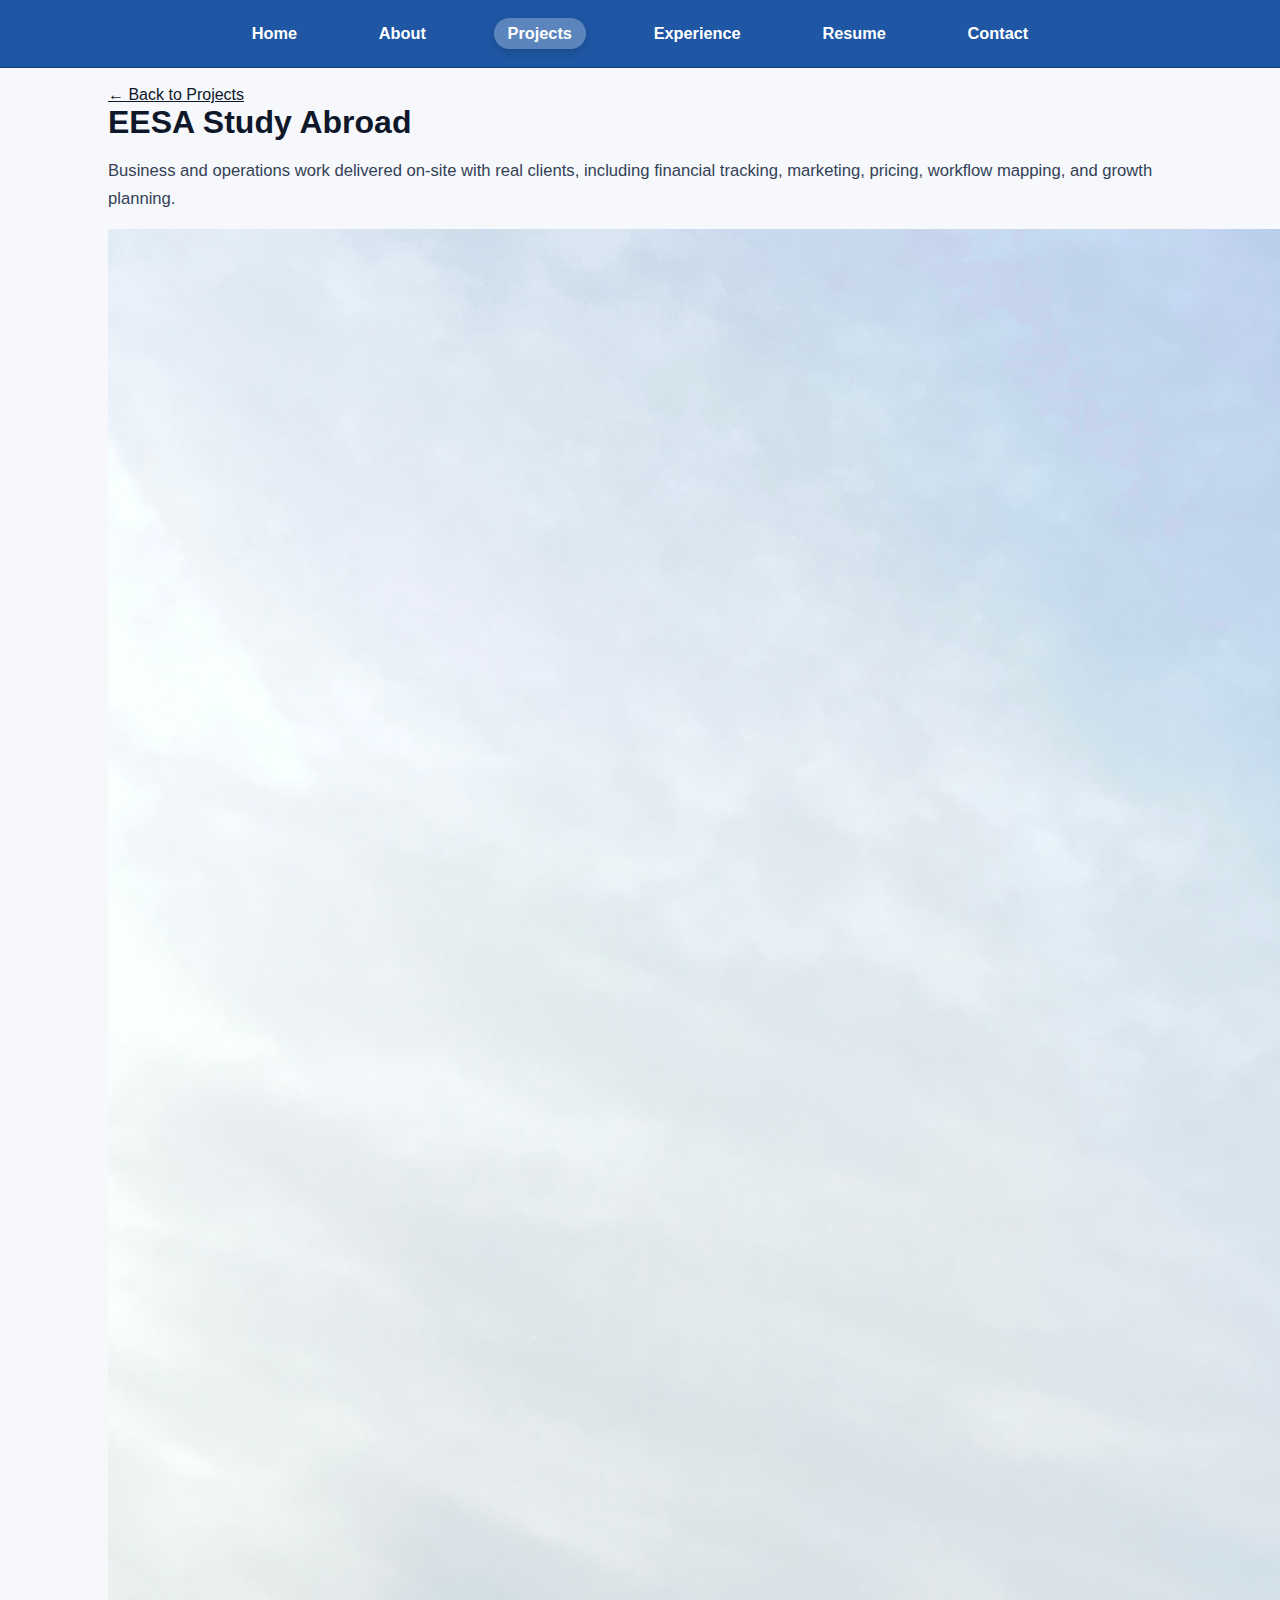
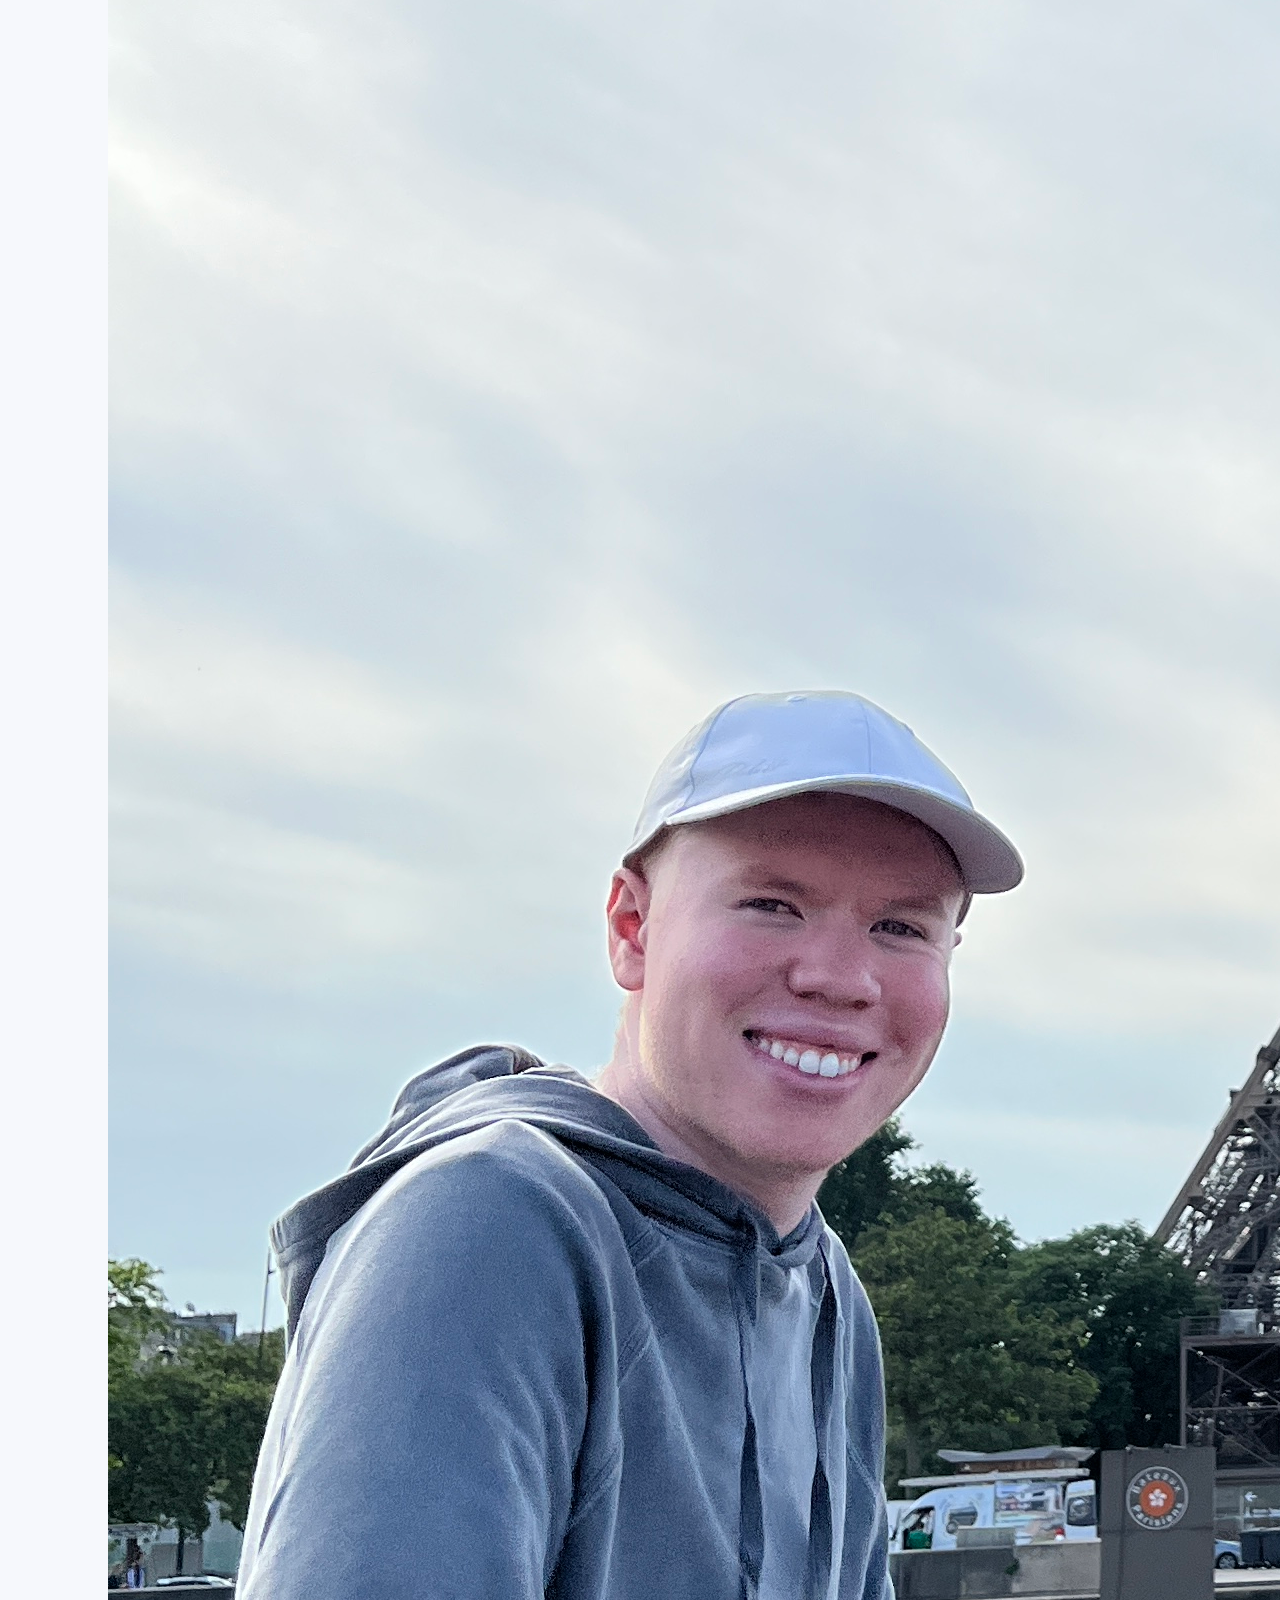
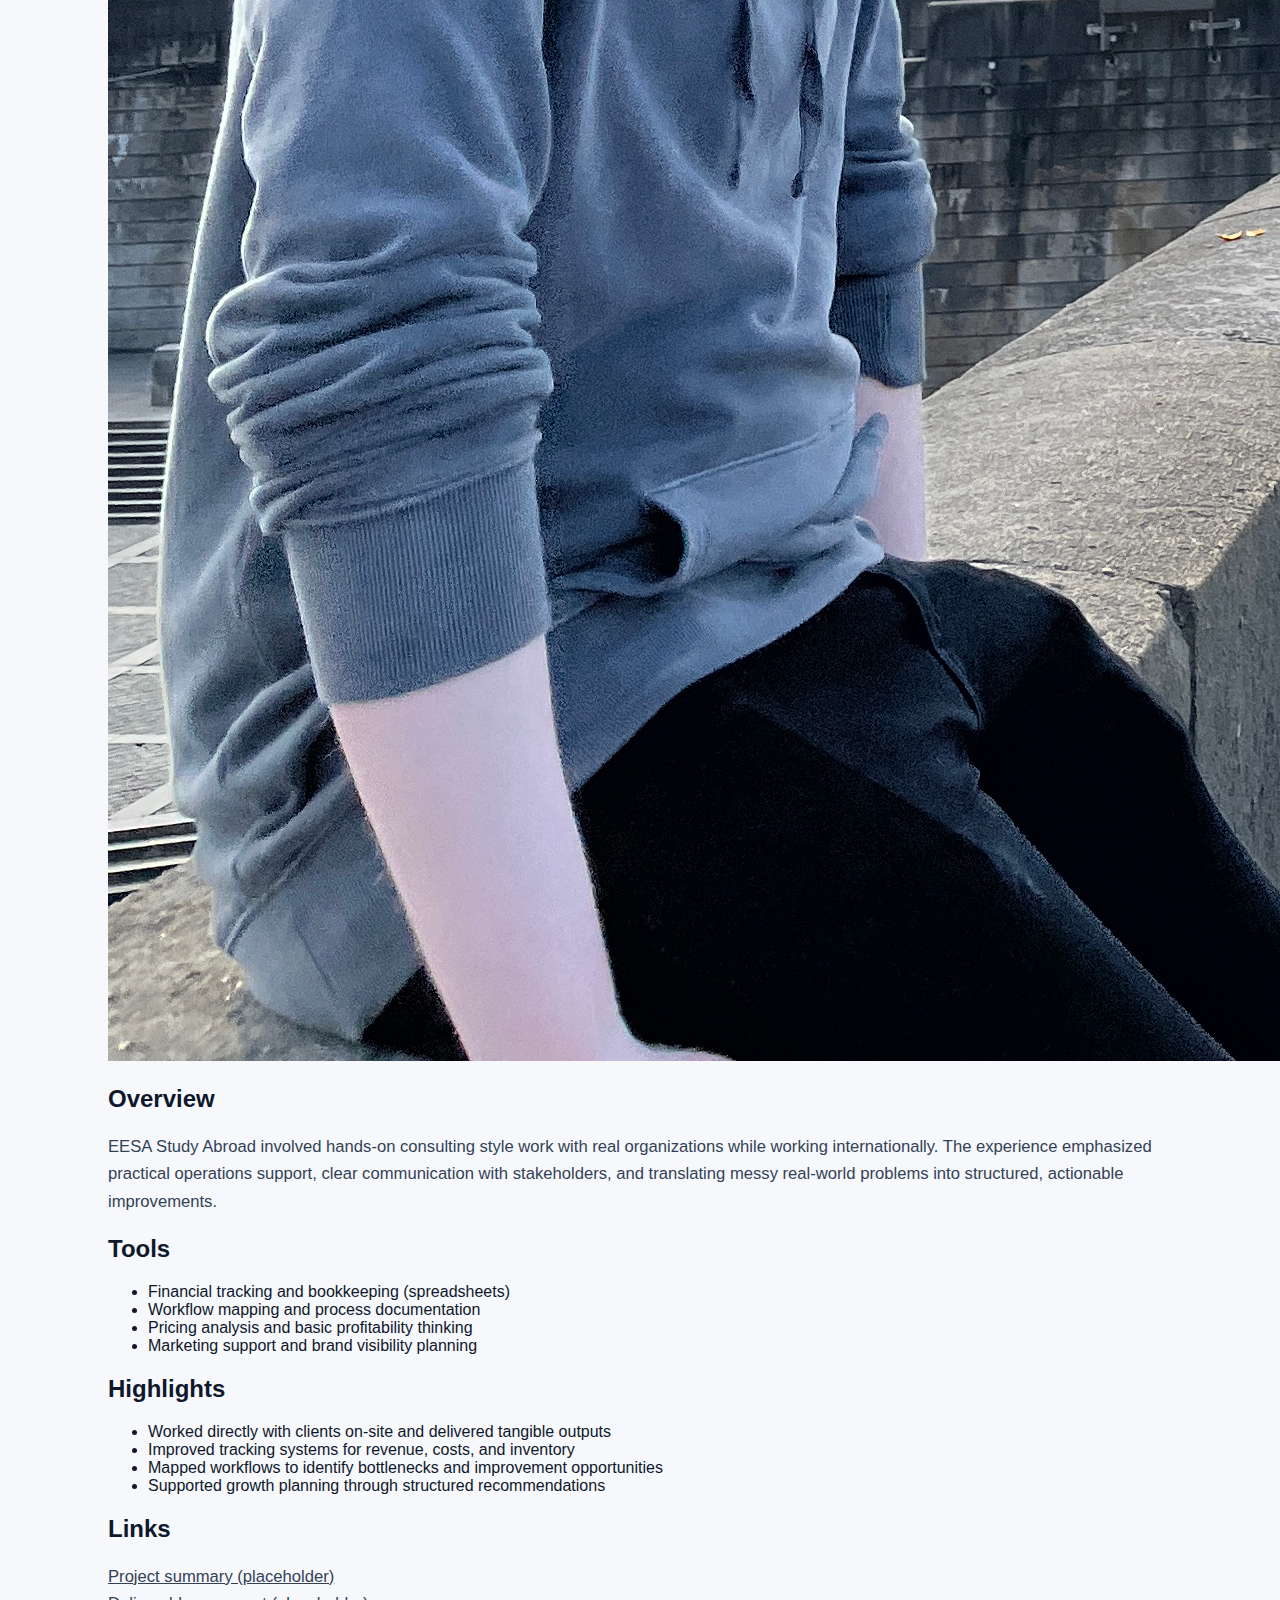
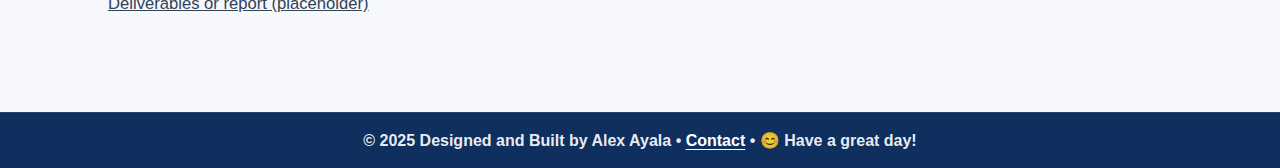
<file: EESAstudyabroad.html>
<!DOCTYPE html>
<html lang="en">
  <head>
    <meta charset="UTF-8" />
    <meta name="viewport" content="width=device-width, initial-scale=1.0" />
    <title>EESA Study Abroad | Alex Ayala</title>
    <link rel="stylesheet" href="styles.css" />
  </head>

  <body>
    <!-- NAV -->
    <div class="top-nav">
      <div class="top-nav-inner">
        <div class="nav-links">
          <a href="index.html">Home</a>
          <a href="about.html">About</a>
          <a href="projects.html" class="active">Projects</a>
          <a href="experience.html">Experience</a>
          <a href="resume.html">Resume</a>
          <a href="contact.html">Contact</a>
        </div>
      </div>
    </div>

    <main class="page project-detail-page">
      <header class="project-detail-header">
        <a class="project-back" href="projects.html">← Back to Projects</a>
        <h1 class="project-detail-title">EESA Study Abroad</h1>
        <p class="project-detail-subtitle">
          Business and operations work delivered on-site with real clients, including financial tracking, marketing, pricing, workflow mapping, and growth planning.
        </p>
      </header>

      <section class="project-detail-hero" aria-label="Project hero">
        <img
          class="project-detail-image"
          src="YOUR_TRAVEL_IMAGE.JPG"
          alt="EESA Study Abroad project image"
        />
      </section>

      <section class="project-detail-content" aria-label="Project details">
        <div class="project-detail-card">
          <h2>Overview</h2>
          <p>
            EESA Study Abroad involved hands-on consulting style work with real organizations while working internationally.
            The experience emphasized practical operations support, clear communication with stakeholders, and translating
            messy real-world problems into structured, actionable improvements.
          </p>
        </div>

        <div class="project-detail-grid">
          <div class="project-detail-card">
            <h2>Tools</h2>
            <ul>
              <li>Financial tracking and bookkeeping (spreadsheets)</li>
              <li>Workflow mapping and process documentation</li>
              <li>Pricing analysis and basic profitability thinking</li>
              <li>Marketing support and brand visibility planning</li>
            </ul>
          </div>

          <div class="project-detail-card">
            <h2>Highlights</h2>
            <ul>
              <li>Worked directly with clients on-site and delivered tangible outputs</li>
              <li>Improved tracking systems for revenue, costs, and inventory</li>
              <li>Mapped workflows to identify bottlenecks and improvement opportunities</li>
              <li>Supported growth planning through structured recommendations</li>
            </ul>
          </div>
        </div>

        <div class="project-detail-card">
          <h2>Links</h2>
          <p>
            <a href="#" target="_blank" rel="noopener">Project summary (placeholder)</a>
            <br />
            <a href="#" target="_blank" rel="noopener">Deliverables or report (placeholder)</a>
          </p>
        </div>
      </section>
    </main>

    <!-- FOOTER -->
    <footer class="fun-footer">
      © 2025 Designed and Built by Alex Ayala •
      <a href="contact.html">Contact</a> • 😊 Have a great day!
    </footer>

    <!-- Nav scroll effect -->
    <script>
      window.addEventListener("scroll", function () {
        const nav = document.querySelector(".top-nav");
        if (window.scrollY > 10) nav.classList.add("scrolled");
        else nav.classList.remove("scrolled");
      });
    </script>
  </body>
</html>
</file>
<file: styles.css>
/* ---------------------------
   BASE / GLOBAL
---------------------------- */
* {
  box-sizing: border-box;
}

html,
body {
  margin: 0;
  padding: 0;
  font-family: "Montserrat", sans-serif;
  background: #f6f8fc;
  color: #0f172a;
}

a {
  color: inherit;
}

.page {
  max-width: 1100px;
  margin: 0 auto;
  padding: 18px 18px 48px;
}

/* ---------------------------
   NAV — DARK AT TOP, SOFTER ON SCROLL
---------------------------- */
.top-nav {
  position: sticky;
  top: 0;
  z-index: 10;
  height: 68px;
  display: flex;
  align-items: center;

  /* DARK default */
  background: #1f57a4;
  border-bottom: 1px solid #143b6f;

  transition: background 0.25s ease, box-shadow 0.25s ease;
}

/* SOFTER WHEN SCROLLED */
.top-nav.scrolled {
  background: rgba(31, 87, 164, 0.55);
  backdrop-filter: blur(14px);
  box-shadow: 0 4px 18px rgba(0, 0, 0, 0.15);
}

.top-nav-inner {
  max-width: 1100px;
  margin: 0 auto;
  width: 100%;
  display: flex;
  justify-content: center;
  padding: 0 18px;
}

.nav-links {
  display: flex;
  justify-content: space-evenly;
  width: 100%;
  max-width: 900px;
  font-size: 1.02rem;
  font-weight: 600;
  gap: 6px;
}

.nav-links a {
  color: white;
  text-decoration: none;
  padding: 6px 14px;
  border-radius: 999px;
  transition: 0.18s;
}

.nav-links a:hover {
  background: rgba(255, 255, 255, 0.18);
  transform: translateY(-1px);
}

/* ACTIVE PAGE LINK */
.nav-links a.active {
  background: rgba(255, 255, 255, 0.28);
  box-shadow: 0 4px 10px rgba(0, 0, 0, 0.15);
}

/* ---------------------------
   HERO (HOME)
   Older hero system. Safe to keep.
---------------------------- */
.hero {
  display: grid;
  grid-template-columns: 1.2fr 0.8fr;
  gap: 26px;
  align-items: center;
  padding: 34px 26px;
  background: white;
  border-radius: 18px;
  box-shadow: 0 10px 28px rgba(15, 23, 42, 0.08);
  border: 1px solid rgba(15, 23, 42, 0.06);

  position: relative;
  overflow: hidden;
}

/* HERO BACKGROUND IMAGE (TBILISI) */
.hero::before {
  content: "";
  position: absolute;
  inset: 0;
  background-image: url("TbilisiPhoto.png");
  background-size: cover;
  background-position: center;
  background-repeat: no-repeat;
  opacity: 0.2;
  z-index: 0;
  pointer-events: none;
}

/* keep hero content above background */
.hero > * {
  position: relative;
  z-index: 1;
}

.hero-left {
  min-width: 0;
}

/* Make the HeroText.png behave nicely */
.hero-text-image {
  display: block;
  width: 100%;
  max-width: 560px;
  height: auto;
  margin: 0 0 14px;
}

/* If you bring these back later, they’re still ready */
.hero-hello {
  margin: 0 0 10px;
  font-weight: 700;
  letter-spacing: 0.2px;
  color: #1f57a4;
}

.hero-intro {
  margin: 0;
  font-size: 2.2rem;
  line-height: 1.12;
  font-weight: 800;
}

.hero-im {
  font-weight: 700;
  margin-right: 8px;
  color: #334155;
}

.hero-name {
  color: #0f172a;
}

.hero-role {
  margin: 12px 0 0;
  font-size: 1.12rem;
  color: #334155;
  font-weight: 650;
  display: flex;
  gap: 10px;
  flex-wrap: wrap;
  align-items: center;
}

.hero-major {
  background: rgba(31, 87, 164, 0.10);
  color: #123a72;
  padding: 6px 10px;
  border-radius: 999px;
  border: 1px solid rgba(31, 87, 164, 0.18);
}

.hero-and {
  font-weight: 800;
  color: #64748b;
}

.hero-mba-line {
  margin: 10px 0 0;
}

.hero-mba {
  display: inline-block;
  font-weight: 800;
  padding: 6px 12px;
  border-radius: 999px;
  background: rgba(15, 23, 42, 0.06);
  border: 1px solid rgba(15, 23, 42, 0.10);
}

.hero-school-row {
  margin-top: 16px;
  display: flex;
  align-items: center;
  justify-content: space-between;
  gap: 16px;
  flex-wrap: wrap;
}

.hero-school-and-buttons {
  display: flex;
  flex-direction: column;
  gap: 12px;
}

.hero-school {
  margin: 0;
  color: #475569;
  font-weight: 600;
}

.hero-buttons {
  display: flex;
  gap: 12px;
  flex-wrap: wrap;
}

/* Buttons shared */
.resume-button,
.projects-button {
  display: inline-flex;
  align-items: center;
  justify-content: center;
  padding: 10px 16px;
  border-radius: 999px;
  text-decoration: none;
  font-weight: 750;
  transition: transform 0.12s ease, box-shadow 0.12s ease, background 0.12s ease;
  border: 1px solid transparent;
}

/* Primary */
.resume-button {
  background: #1f57a4;
  color: white;
  box-shadow: 0 10px 18px rgba(31, 87, 164, 0.18);
}

.resume-button:hover {
  transform: translateY(-1px);
  box-shadow: 0 14px 22px rgba(31, 87, 164, 0.22);
}

/* Secondary */
.projects-button {
  background: white;
  color: #123a72;
  border: 1px solid rgba(31, 87, 164, 0.35);
  box-shadow: 0 10px 18px rgba(15, 23, 42, 0.06);
}

.projects-button:hover {
  transform: translateY(-1px);
  box-shadow: 0 14px 22px rgba(15, 23, 42, 0.08);
  background: rgba(31, 87, 164, 0.06);
}

.mt-logo-hero {
  width: 84px;
  height: auto;
  flex: 0 0 auto;
  filter: drop-shadow(0 6px 10px rgba(15, 23, 42, 0.12));
}

.hero-right {
  display: flex;
  justify-content: center;
}

.profile-photo {
  width: min(320px, 100%);
  height: auto;
  border-radius: 18px;
  border: 1px solid rgba(15, 23, 42, 0.08);
  box-shadow: 0 14px 30px rgba(15, 23, 42, 0.12);
}

/* ---------------------------
   SLOGAN IMAGE SECTION
---------------------------- */
.slogan-section {
  margin-top: 14px;
  padding: 0;
  border-radius: 18px;
  overflow: hidden;

  position: relative;

  box-shadow: 0 10px 28px rgba(15, 23, 42, 0.12);
}

.slogan-section::before {
  content: "";
  position: absolute;
  inset: 0;
  background: rgba(255, 255, 255, 0.55);
  z-index: 1;
}


.slogan-section img {
  width: 100%;
  height: auto;
  display: block;
  position: relative;
  z-index: 2;
}

/* ============================
   PROFESSIONAL OVERVIEW CARD
============================ */
.section-container {
  max-width: 1300px;
  margin: 6px auto 0;
  padding: 26px 28px;
  background: white;
  border-radius: 18px;
  border: 1px solid rgba(15, 23, 42, 0.06);
  box-shadow: 0 10px 28px rgba(15, 23, 42, 0.08);
}



.overview-title {
  margin: 0 0 6px;
  font-size: 2.5rem;
  line-height: 1.15;
  color: #0f172a;
}


.overview-grid {
  display: grid;
  grid-template-columns: 1.25fr 0.75fr;
  gap: 22px;
  align-items: center;
  margin-top: 10px;
}

.overview-text p {
  margin: 0 0 12px 0;
  color: #000000;
  line-height: 1.7;
  font-size: 1rem;
}

.overview-images {
  display: flex;
  flex-direction: column;
  gap: 14px;
}

.overview-images img {
  width: 100%;
  border-radius: 16px;
  border: 1px solid rgba(15, 23, 42, 0.08);
  box-shadow: 0 10px 22px rgba(15, 23, 42, 0.08);
  object-fit: cover;
}

/* Responsive */
@media (max-width: 900px) {
  .overview-grid {
    grid-template-columns: 1fr;
  }
}


/* ============================
   GUIDING PRINCIPLES (ABOUT)
============================ */
.info-block {
  max-width: 1100px;
  margin: 18px auto 0;
  background: white;
  border-radius: 18px;
  box-shadow: 0 10px 28px rgba(15, 23, 42, 0.08);
  border: 1px solid rgba(15, 23, 42, 0.06);
  padding: 26px 28px;
}

.block-title {
  margin: 0 0 10px;
  font-size: 2.5rem;
  line-height: 1.15;
  color: #0f172a;
}

.principles-intro,
.principles-close {
  margin: 0 0 14px;
  color: #334155;
  line-height: 1.7;
  font-size: 1.04rem;
}

.principles-stack {
  display: grid;
  gap: 14px;
  margin-top: 10px;
  margin-bottom: 8px;
}

.principle-row {
  display: grid;
  grid-template-columns: 1.1fr 0.9fr;
  gap: 18px;
  align-items: center;
  padding: 16px 16px;
  border-radius: 16px;
  background: rgba(31, 87, 164, 0.04);
  border: 1px solid rgba(31, 87, 164, 0.12);
}

/* ============================
   GUIDING PRINCIPLES COLOR THEMES
============================ */

/* Shared text color (soft black) */
.principle-row {
  color: #0f172a;
}

/* =====================
   INGENUITY – Deep Blue
===================== */
.principle-row.ingenuity {
  background: #f0f8ffff;
  border-color: rgba(30, 58, 138, 0.18);
}

.principle-row.ingenuity .principle-def {
  background: #07243fff;
  color: #ffffff;
}

/* =====================
   CLARITY – Teal
===================== */
.principle-row.clarity {
  background: #f0fbf9;
  border-color: rgba(6, 95, 70, 0.18);
}

.principle-row.clarity .principle-def {
  background: #064a45;
  color: #ffffff;
}

/* =====================
   INTEGRITY – Orange
===================== */
.principle-row.integrity {
  background: #fff6ed;
  border-color: rgba(76, 29, 149, 0.18);
}

.principle-row.integrity .principle-def {
  background: #7a2e00;
  color: #ffffff;
}


.principle-row.flip {
  grid-template-columns: 0.9fr 1.1fr;
}

.principle-name {
  margin: 0 0 12px;
  font-size: 2rem;
  color: #000000;
}

.principle-explain p {
  margin: 0;
  color: #000000;
  margin: 0 0 12px 0;
  line-height: 1.7;
  font-size: 1rem;
}


.principle-define {
  display: flex;
  justify-content: center;
  align-items: center;
}

.principle-def {
  width: 100%;
  max-width: 700px;

  text-align: center;
  font-weight: 600;
  letter-spacing: 0.2px;
  line-height: 1.25;
  font-size: 2.75rem;
  font-style: italic;

  color: #073763;
  padding: 16px 14px;
  border-radius: 16px;
  background: white;
  border: 1px solid rgba(15, 23, 42, 0.08);
  box-shadow: 0 10px 22px rgba(15, 23, 42, 0.06);

  white-space: normal;
  overflow-wrap: anywhere;
  word-break: normal;
}


/* Responsive */
@media (max-width: 900px) {
  .principle-row,
  .principle-row.flip {
    grid-template-columns: 1fr;
  }

  .principle-def {
    font-size: 1.2rem;
  }
}

/* ============================
   HOBBIES SECTION (ABOUT)
============================ */
.hobbies-block {
  max-width: 1100px;
  margin: 18px auto 0;
  background: white;
  border-radius: 18px;
  box-shadow: 0 10px 28px rgba(15, 23, 42, 0.08);
  border: 1px solid rgba(15, 23, 42, 0.06);
  padding: 26px 28px;
}

.hobbies-intro {
  margin: 0 0 14px;
  color: #334155;
  line-height: 1.7;
  font-size: 1.04rem;
}

/* 2x2 grid */
.hobbies-grid {
  display: grid;
  grid-template-columns: 1fr 1fr;
  gap: 16px;
  margin-top: 10px;
}

/* each hobby card */
.hobby-card {
  background: rgba(15, 23, 42, 0.02);
  border: 1px solid rgba(15, 23, 42, 0.08);
  border-radius: 16px;
  padding: 18px;
  box-shadow: 0 10px 22px rgba(15, 23, 42, 0.04);
  display: flex;
  flex-direction: column;
  gap: 12px;
}

.hobby-title {
  margin: 0;
  font-size: 1.6rem;
  color: #0f172a;
}

.hobby-text {
  margin: 0;
  color: #334155;
  line-height: 1.7;
  font-size: 1rem;
}

.hobby-text p {
  margin-bottom: 12px;
  line-height: 1.7;
}

/* photo box */
.hobby-photo {
  border-radius: 14px;
  overflow: hidden;
  border: 1px solid rgba(15, 23, 42, 0.10);
  background: rgba(15, 23, 42, 0.03);
}

.hobby-photo img {
  width: 100%;
  height: 240px;
  display: block;
  object-fit: cover;
}

/* responsive */
@media (max-width: 900px) {
  .hobbies-grid {
    grid-template-columns: 1fr;
  }

  .hobby-photo img {
    height: 220px;
  }
}

.hobby-text p {
  margin: 0 0 12px 0;   /* removes the top margin */
  line-height: 1.7;
}

.hobby-text p:last-child {
  margin-bottom: 0;
}


/* ---------------------------
   PAGE HEADINGS / TEXT
---------------------------- */
h1 {
  margin: 0 0 14px;
  font-size: 2rem;
  line-height: 1.15;
}

p {
  color: #334155;
  line-height: 1.65;
  font-size: 1.04rem;
}

/* ============================
   RESUME PAGE (HTML VERSION)
============================ */
/* Bottom resume actions */
.resume-bottom-actions {
  margin-top: 40px;
  display: flex;
  justify-content: center;
  gap: 28px;
  flex-wrap: wrap;
}


.resume-page {
  padding-top: 16px;
}

/* Header row */
.resume-top-row {
  display: flex;
  align-items: flex-end;
  justify-content: space-between;
  gap: 16px;
  flex-wrap: wrap;
  margin-bottom: 14px;
}

.resume-page-title {
  margin: 0;
}

/* Buttons */
.resume-actions {
  display: flex;
  gap: 10px;
  flex-wrap: wrap;
}


.resume-download {
  background: #1f57a4;
  color: #ffffff;
  box-shadow: 0 12px 22px rgba(31, 87, 164, 0.2);
}

.resume-open {
  background: #ffffff;
  color: #123a72;
  border: 1px solid rgba(31, 87, 164, 0.35);
  box-shadow: 0 12px 22px rgba(15, 23, 42, 0.06);
}

.resume-download:hover,
.resume-open:hover {
  transform: translateY(-1px);
}

/* Paper container */
.resume-paper {
  max-width: 920px;
  margin: 22px auto 22px;
  background: #ffffff;
  border-radius: 18px;
  border: 1px solid rgba(15, 23, 42, 0.10);
  box-shadow: 0 18px 44px rgba(15, 23, 42, 0.16);
  padding: 34px 38px;
}

.resume-header {
  display: flex;
  justify-content: space-between;
  align-items: flex-start;
  gap: 24px;

  padding-bottom: 14px;
  border-bottom: none;
}

@media (max-width: 700px) {
  .resume-header {
    flex-direction: column;
    align-items: flex-start;
  }

  .resume-contact {
    text-align: left;
  }
}


.resume-name {
  font-size: 3.5rem;
  font-weight: 900;
  letter-spacing: -0.2px;
  color: #073763;
}

.resume-tagline {
  margin-top: 6px;
  color: #3c3f42;
  font-weight: 700;
  font-size: 1.2rem;
}

.resume-contact {
  text-align: right;
  display: flex;
  flex-direction: column;
  gap: 4px;
  font-size: 1rem;        /* controls size */
  font-weight: 300;       /* controls weight */
  color: #3c3f42;         /* controls color */
  line-height: 1.2;
}

/* Resume summary (professional statement) */
.resume-summary p {
  font-size: 1rem;
  font-weight: 400;
  color: #000000;
  line-height: 1.4;
  margin: 10px 0 0;
}


/* Sections */
.resume-section {
  margin-top: 18px;
}

.resume-h2 {
  margin: 0 0 10px;
  font-size: 2.1rem;
  letter-spacing: 0.6px;
  color: #073763;
  font-weight: 1500;
}

.resume-h2::after {
  content: "";
  display: block;
  width: 100%;
  height: 5px;
  background: #073763;
  margin-top: 2px;
}


/* Big gap after each job */


/* BIG spacing after the first degree block (MBA) */
.resume-entry:first-of-type {
  margin-bottom: 18px;
}

.resume-entry-top {
  display: flex;
  justify-content: space-between;
  gap: 12px;
  flex-wrap: wrap;
  align-items: baseline;
}

.resume-entry-title {
  font-family: "Montserrat", sans-serif;  /* font family */
  font-size: 1.5rem;                      /* size (≈ 14–15pt) */
  font-weight: 1000;                       /* thickness */
  color: #000000;
  line-height: 1.15;   
}

.resume-degree-stack {
  margin-top: 3px;   /* controls space BETWEEN the two degree lines */
}


.resume-entry-date {
  font-style: italic;
  color: #3c3f42;
  font-weight: 300;
  font-size: 1rem;   
}

.resume-entry-sub {
  display: flex;
  justify-content: space-between;
  align-items: baseline;
  font-style: italic;
  margin-top: 4px;
  font-size: 1rem;
  font-weight: 300;
  color: #3c3f42;
  line-height: 1.3;
}

.resume-school {
  text-align: left;
   font-style: italic;
  font-weight: 300;
   font-size: 1rem;   
}

.resume-location {
  text-align: right;
  font-style: italic;
  white-space: nowrap;
  color: #3c3f42;
  font-weight: 300;
   font-size: 1rem;   
}


.resume-note {
  margin: 5px 0 0;
  color: #000000;
  font-weight: 400;
  font-size: 1rem;
  line-height: 1.4;
}

/* Consistent spacing after each role */
.resume-bullets {
  margin: 5px 0 18px 0;
  padding-left: 18px;
  color: #000000;
  font-size: 1rem;
  font-weight: 400;
  line-height: 1.4;
}


/* Skills grid */
.resume-skills {
  margin: 10px 0 10px 0;
  padding-left: 0;
  list-style: none;
  display: grid;
  grid-template-columns: 1fr 1fr 1fr;
  gap: 6px 16px;
  color: #000000;
  font-weight: 400;
}

.resume-skills li {
  padding-left: 14px;
  position: relative;
}

.resume-skills li::before {
  content: "•";
  position: absolute;
  left: 0;
  top: 0;
  color: #000000;
  font-weight: 900;
}

/* Certifications */
.resume-certs {
  margin: 0;
  padding-left: 0;
  list-style: none;
  display: grid;
  gap: 2px;
}

.resume-certs li {
  display: flex;
  justify-content: space-between;
  align-items: baseline;
  gap: 16px;
  padding: 2px 0;
}

.resume-cert-name {
  font-weight: 500;
  color: #000000;
  font-size: 1rem;
}

.resume-cert-org {
  font-style: italic;
  font-weight: 300;
  color: #3c3f42;
  font-size: 1rem;
  white-space: nowrap;
}

/* Mobile */
@media (max-width: 760px) {
  .resume-paper {
    padding: 24px 20px;
  }

  .resume-contact {
    text-align: left;
  }

  .resume-skills {
    grid-template-columns: 1fr 1fr;
  }
}

@media (max-width: 520px) {
  .resume-skills {
    grid-template-columns: 1fr;
  }
}


/* ---------------------------
   FOOTER
---------------------------- */
.fun-footer {
  margin-top: 30px;
  padding: 18px 12px;
  text-align: center;
  color: rgba(255, 255, 255, 0.92);
  background: #0f2f5f;
  border-top: 1px solid rgba(255, 255, 255, 0.10);
  font-weight: 600;
}

.fun-footer a {
  color: white;
  text-decoration: underline;
  text-underline-offset: 3px;
}

/* ---------------------------
   RESPONSIVE
---------------------------- */
@media (max-width: 1024px) {
  .hero {
    grid-template-columns: 1fr;
    padding: 26px 18px;
  }

  .nav-links {
    font-size: 0.98rem;
    flex-wrap: wrap;
    justify-content: center;
  }

  .mt-logo-hero {
    width: 72px;
  }

  .about-grid {
    grid-template-columns: 1fr;
  }

  .about-highlights {
    grid-template-columns: 1fr;
  }
}

@media (max-width: 520px) {
  .hero-intro {
    font-size: 1.85rem;
  }

  .resume-preview iframe {
    height: 720px;
  }

  .about-card {
    padding: 20px;
  }

  .hero-text-image {
    max-width: 100%;
    margin-bottom: 12px;
  }
}

/* ---------------------------
   HOME HERO (REFERENCE SCREENSHOT LAYOUT)
   This is the one index.html is using now:
   .hero-screenshot, .hero-screenshot-inner, etc.
---------------------------- */
.hero-screenshot {
  margin: 0 auto;
  padding: 10px 0 18px;
  max-width: 1100px;
}

.hero-screenshot-inner {
  position: relative;
  border-radius: 18px;
  overflow: hidden;
  min-height: 420px;
  padding: 44px 64px;

  display: grid;
  grid-template-columns: 1fr auto;
  align-items: center;
  column-gap: 48px;

  background-image: url("TbilisiPhoto.png");
  background-size: cover;
  background-position: center;
  background-repeat: no-repeat;

  box-shadow: 0 10px 28px rgba(15, 23, 42, 0.08);
  border: 1px solid rgba(15, 23, 42, 0.06);
  background-color: #ffffff;
}


/* soft overlay so text pops */
.hero-screenshot-inner::before {
  content: "";
  position: absolute;
  inset: 0;
  background: rgba(255, 255, 255, 0.58);
}

.hero-left-stack,
.hero-right-circle {
  position: relative;
  z-index: 1;
}

.hero-left-stack {
  max-width: 520px;
  min-width: 320px;
  padding-right: 32px;
}

.hero-title {
  margin: 0 0 12px;
  font-size: 44px;
  line-height: 1.05;
  font-weight: 800;
  color: #2c2c2c;
  letter-spacing: -0.5px;
  text-shadow: 0 2px 0 rgba(255, 255, 255, 0.35);
}

.hero-subtitle {
  margin: 0 0 18px;
  font-size: 34px;
  line-height: 1.1;
  font-weight: 750;
  color: #3b3b3b;
  text-shadow: 0 2px 0 rgba(255, 255, 255, 0.35);
}

.hero-mini {
  margin: 0;
  font-size: 16px;
  font-weight: 700;
  color: #4a4a4a;
  line-height: 1;
  white-space: nowrap;
}


.hero-mini-row {
  display: flex;
  align-items: center;
  gap: 14px;
  margin-top: 14px;
  flex-wrap: nowrap;
}


.btn-pill {
  display: inline-flex;
  align-items: center;
  justify-content: center;
  height: 40px;
  min-width: 140px;
  padding: 0 22px;
  border-radius: 999px;
  font-weight: 800;
  text-decoration: none;
  letter-spacing: 0.2px;
  box-shadow: 0 10px 22px rgba(0, 0, 0, 0.12);
  transition: transform 0.18s ease, box-shadow 0.18s ease;
}

.btn-pill:hover {
  transform: translateY(-2px);
  box-shadow: 0 14px 28px rgba(0, 0, 0, 0.18);
}

.btn-red:hover {
  box-shadow:
    0 14px 28px rgba(179, 25, 25, 0.35),
    0 0 0 2px rgba(179, 25, 25, 0.14);
}

.btn-gray:hover {
  box-shadow:
    0 14px 28px rgba(0, 0, 0, 0.18),
    0 0 0 2px rgba(91, 91, 91, 0.18);
}

.btn-pill:active {
  transform: translateY(1px) scale(0.98);
}

.btn-red {
  background: linear-gradient(135deg, #b31919, #8f1414);
  color: #ffffff;
}

.btn-gray {
  background: linear-gradient(135deg, #5b5b5b, #3f3f3f);
  color: #ffffff;
}


.hero-mini-row {
  display: flex;
  align-items: center;
  justify-content: flex-start;
  gap: 16px;
  margin-top: 14px;
  width: fit-content;
}

.mtsu-mark {
  height: 110px;              /* BIGGER logo */
  width: auto;
  display: inline-block;
  vertical-align: middle;
  margin-left: 30px;         /* pushes it right */
  transform: translateY(-2px);
  filter: drop-shadow(0 8px 10px rgba(0, 0, 0, 0.18));
}


/* right big circle headshot */
.hero-right-circle {
  width: 400px;
  height: 400px;
  border-radius: 999px;
  background: rgba(255, 255, 255, 0.45);
  padding: 8px;
  border: 8px solid rgba(255, 255, 255, 0.95);
  box-shadow: 0 16px 32px rgba(0, 0, 0, 0.18);
}


.hero-right-circle img {
  width: 100%;
  height: 100%;
  border-radius: 999px;
  object-fit: cover;
  display: block;
}

/* responsive */
@media (max-width: 900px) {
  .hero-screenshot-inner {
    padding: 28px 22px;
    grid-template-columns: 1fr;
   row-gap: 22px;
   justify-items: start;
    justify-self: center;
    min-height: 520px;
  }

  .hero-right-circle {
    width: 220px;
    height: 220px;
    justify-self: center;
  }

  .hero-title {
    font-size: 38px;
  }

  .hero-subtitle {
    font-size: 28px;
  }
}

.hero-button-row {
  display: flex;
  justify-content: flex-start;   /* LEFT align buttons */
  align-items: center;
  gap: 40px;                     /* space BETWEEN buttons */
  margin-top: 30px;

  margin-left: 0;                /* control left offset */
  flex-wrap: wrap;
}


/* ============================
   CONTACT PAGE (MATCH HOME/ABOUT CARD STYLE)
============================ */

.contact-page {
  padding-top: 26px;
  padding-bottom: 40px;
}

.contact-wrap {
  max-width: 1100px;
  margin: 0 auto;

  background: #f3f5f9;
  border-radius: 18px;
  border: 1px solid rgba(15, 23, 42, 0.06);
  box-shadow: 0 10px 28px rgba(15, 23, 42, 0.08);

  padding: 26px 28px;
}

.contact-header {
  margin-bottom: 18px;
}

.contact-title {
  margin: 0 0 8px;
  font-size: 2.5rem;
  line-height: 1.15;
  color: #0f172a;
}

.contact-subtitle {
  margin: 0;
  color: #334155;
  line-height: 1.7;
  font-size: 1.04rem;
  font-weight: 600;
}

/* 2x2 grid */
.contact-grid {
  display: grid;
  grid-template-columns: 1fr 1fr;
  gap: 16px;
  margin-top: 14px;
}

/* Each tile (matches hobby-card vibe) */
.contact-tile {
  background: #ffffff; /* pure white */
  border: 1px solid rgba(15, 23, 42, 0.08);
  border-radius: 16px;
  padding: 18px;

  box-shadow: 0 10px 22px rgba(15, 23, 42, 0.06);

  display: flex;
  flex-direction: column;
  align-items: center;
  text-align: center;

  transition: transform 0.12s ease, box-shadow 0.12s ease;
}

.contact-tile:hover {
  transform: translateY(-1px);
  box-shadow: 0 14px 26px rgba(15, 23, 42, 0.07);
}

.contact-tile:hover {
  background: #eef4ff; /* very light blue */
  transform: translateY(-2px);
  box-shadow: 0 14px 26px rgba(15, 23, 42, 0.10);
}

.contact-tile-top {
  display: flex;
  flex-direction: column;
  align-items: center;
  justify-content: center;

  width: 100%;
  padding: 12px 0;
}


.contact-icon {
  width: 140px;
  height: 140px;

  object-fit: contain;
  border-radius: 50%;

  /* remove box look */
  background: transparent;
  border: none;
  padding: 0;

  display: block;
}



  /* subtle framed icon look */
  background: rgba(31, 87, 164, 0.08);
  border: 1px solid rgba(31, 87, 164, 0.18);
  padding: 8px;
}

.contact-tile-title {
  margin: 0;
  font-size: 1.35rem;
  font-weight: 800;
  color: #0f172a;
  text-align: center;
}

.contact-tile-value,
.contact-tile-text {
  margin-top: 6px;
  text-align: center;
  line-height: 1.35;
}


.contact-tile-value {
  color: #123a72;
  text-decoration: none;
  font-weight: 700;
  line-height: 1.5;
  word-break: break-word;
}

.contact-tile-value:hover {
  text-decoration: underline;
  text-underline-offset: 3px;
}

.contact-tile-text {
  margin: 0;
  color: #334155;
  line-height: 1.65;
  font-size: 1rem;
  font-weight: 600;
}

.contact-muted {
  color: #64748b;
  font-weight: 650;
}

.contact-tile {
  align-items: center;
  text-align: center;
}

/* CTA buttons row */
.contact-cta-row {
  margin-top: 18px;
  display: flex;
  gap: 14px;
  flex-wrap: wrap;
  justify-content: flex-start;
}

/* Responsive */
@media (max-width: 900px) {
  .contact-grid {
    grid-template-columns: 1fr;
  }

  .contact-wrap {
    padding: 22px 18px;
  }

  .contact-title {
    font-size: 2.15rem;
  }
}

/* Make entire tile clickable */
.contact-tile-link {
  display: flex;
  flex-direction: column;
  text-decoration: none;
  color: inherit;
  cursor: pointer;
}

/* Large clean circular icons */
.contact-icon {
  width: 170px;
  height: 170px;

  object-fit: contain;
  border-radius: 50%;

  background: transparent;
  border: none;
  padding: 0;

  display: block;
  margin-bottom: 14px;
}


/* Text spacing polish */
.contact-tile-title {
  margin: 0;
}

.contact-tile-value,
.contact-tile-text {
  margin-top: 6px;
  line-height: 1.25;
}

/* Hover / focus polish */
.contact-tile-link:hover {
  transform: translateY(-2px);
}

.contact-tile-link:focus-visible {
  outline: 3px solid rgba(7, 36, 63, 0.35);
  outline-offset: 4px;
  border-radius: 18px;
}

/* ============================
   PROJECTS PAGE (WHITE + HORIZONTAL CARDS)
============================ */

.projects-page {
  background: transparent;
  padding-top: 26px;
}

.projects-header {
  margin: 0 auto 16px;
  max-width: 1100px;
}

.projects-title {
  margin: 0 0 8px;
  font-size: 2.5rem;
  line-height: 1.15;
  color: #0f172a;
}

.projects-subtitle {
  margin: 0;
  font-weight: 600;
}

/* list wrapper */
.projects-list {
  display: grid;
  gap: 14px;
  max-width: 1100px;
  margin: 0 auto;
}

/* link wrapper */
.project-link {
  text-decoration: none;
  color: inherit;
  display: block;
}

/* the wide horizontal card */
.project-row {
  position: relative;
  display: grid;
  grid-template-columns: 260px 1fr;
  align-items: stretch;

  background: #ffffff;
  border: 1px solid rgba(15, 23, 42, 0.08);
  border-radius: 18px;
  overflow: hidden;

  box-shadow: 0 10px 22px rgba(15, 23, 42, 0.06);
  transition: transform 0.14s ease, box-shadow 0.14s ease, border-color 0.14s ease;
  outline: none;
}

/* cover image */
.project-cover {
  width: 100%;
  height: 170px;
  object-fit: cover;
  display: block;
}

/* title area */
.project-main {
  padding: 18px 18px;
  display: flex;
  align-items: center;
  justify-content: flex-start;
}

.project-name {
  margin: 0;
  font-size: 1.6rem;
  line-height: 1.15;
  font-weight: 850;
  color: #0f172a;
}

/* hover overlay (description) */
.project-hover {
  position: absolute;
  inset: 0;
  display: flex;
  align-items: center;

  padding: 18px 20px;
  background: rgba(255, 255, 255, 0.94);
  backdrop-filter: blur(10px);

  opacity: 0;
  transform: translateY(8px);
  pointer-events: none;

  transition: opacity 0.16s ease, transform 0.16s ease;
}

.project-desc {
  margin: 0;
  max-width: 900px;
  font-weight: 650;
  color: #334155;
  line-height: 1.7;
}

/* hover + keyboard focus */
.project-row:hover {
  transform: translateY(-2px);
  box-shadow: 0 14px 26px rgba(15, 23, 42, 0.10);
  border-color: rgba(31, 87, 164, 0.25);
}

.project-row:hover .project-hover,
.project-row:focus-visible .project-hover {
  opacity: 1;
  transform: translateY(0);
}

.project-row:focus-visible {
  outline: 3px solid rgba(7, 36, 63, 0.35);
  outline-offset: 4px;
}

/* Mobile: tap-to-reveal description (no hover) */
@media (hover: none) {
  .project-hover {
    display: none;
  }
}

/* responsive */
@media (max-width: 900px) {
  .project-row {
    grid-template-columns: 1fr;
  }

  .project-cover {
    height: 190px;
  }

  .project-main {
    padding: 16px 16px 18px;
  }
}
</file>
